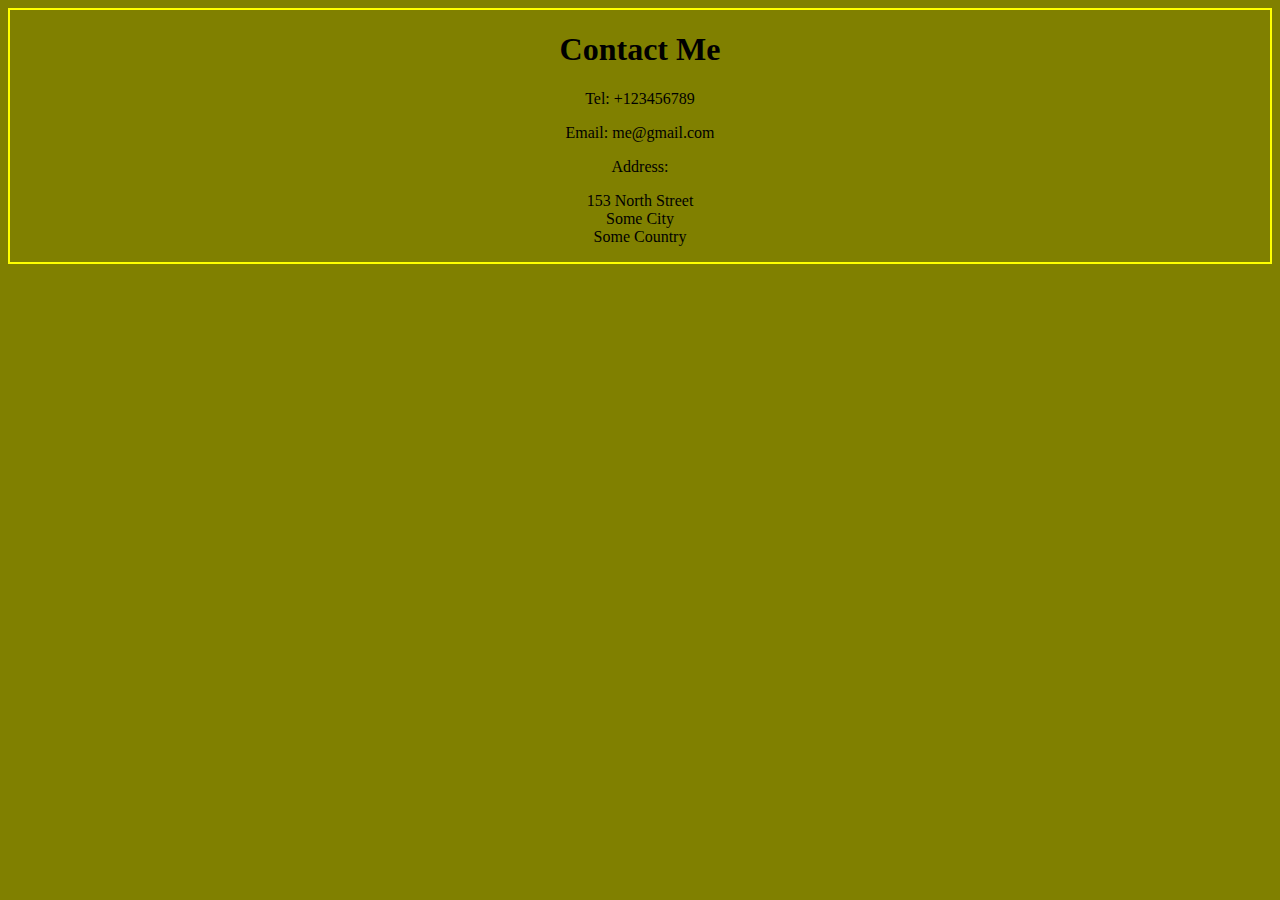
<file: contact.html>
<!DOCTYPE html>
<html lang="en">
<head>
  <meta charset="UTF-8">
  <meta name="viewport" content="width=device-width, initial-scale=1.0">
  <title>Contact</title>
  <style>
    body{
      border: 2px solid yellow;
      background-color:olive ;
    }
    h1{
   text-align: center;
     
    }
    p{
      text-align: center;
    }
  </style>
</head>
<body>
  <h1>Contact Me</h1>
<p>Tel: +123456789
</p>
<p>Email: me@gmail.com</p>
<p>Address:</p>
<p>
  153 North Street<br />
  Some City<br />
  Some Country <br />
</p>
</body>
</html>
</file>
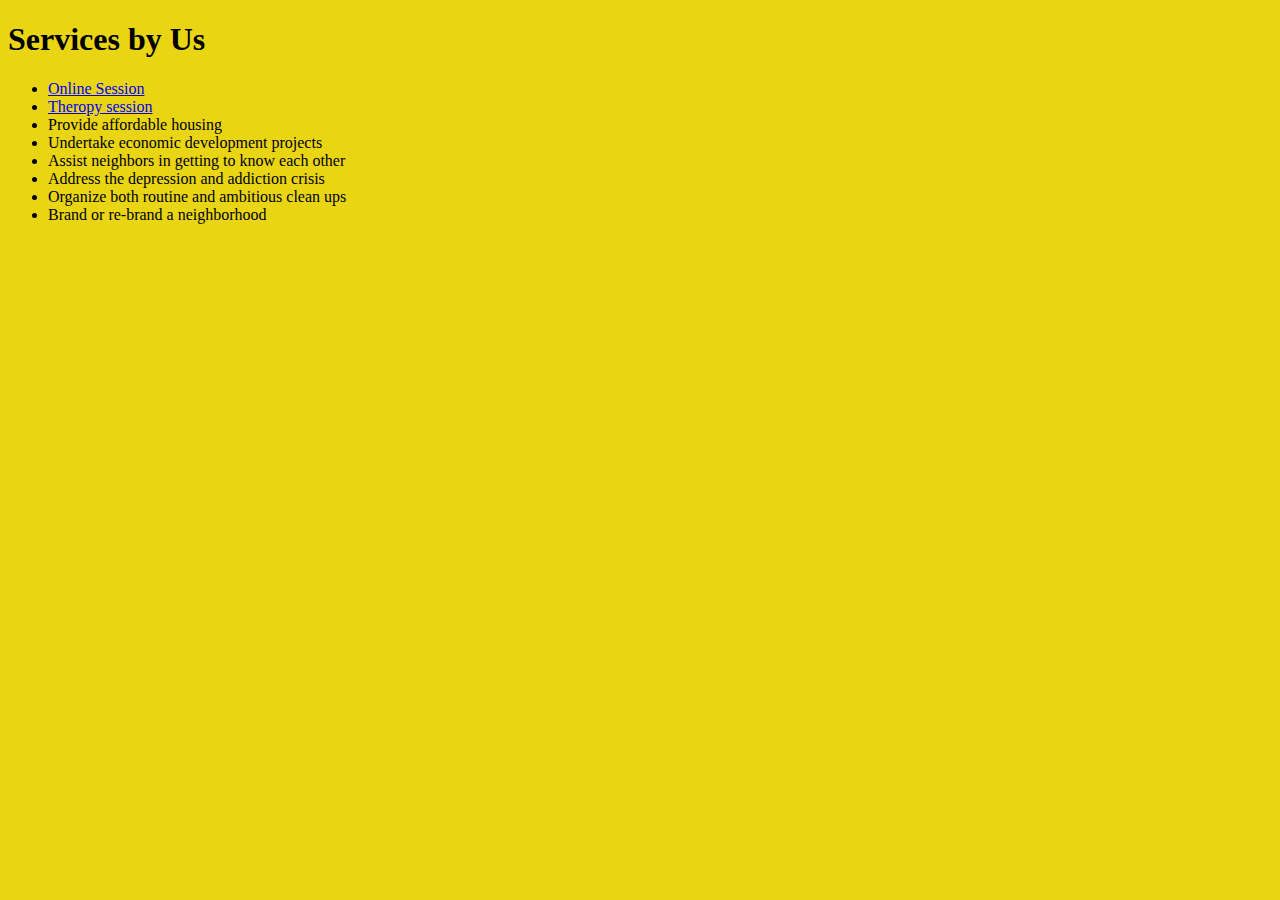
<file: services.html>
<!DOCTYPE html>
<html lang="en">
<head>
    <meta charset="UTF-8">
    <meta name="viewport" content="width=device-width, initial-scale=1.0">
    <title>Services</title>
    <style>
        body{
            background-color: rgb(234, 213, 21);
        }
        h1{
            font-family: fantasy;
        }
    </style>

</head>
<body>
    <h1>Services by Us</h1>
    <ul>
        <li><a href="pic/online session.jpg">Online Session </a></li>
        <li><a href="pic/doctor n p.jpg">Theropy session</a></li>
        <li>Provide affordable housing</li>
           <li> Undertake economic development projects</li>
            <li>Assist neighbors in getting to know each other</li>
            <li>Address the depression and addiction crisis</li>
           <li> Organize both routine and ambitious clean ups</li>
            <li>Brand or re-brand a neighborhood</li>
    </ul>
</body>
</html>
</file>
